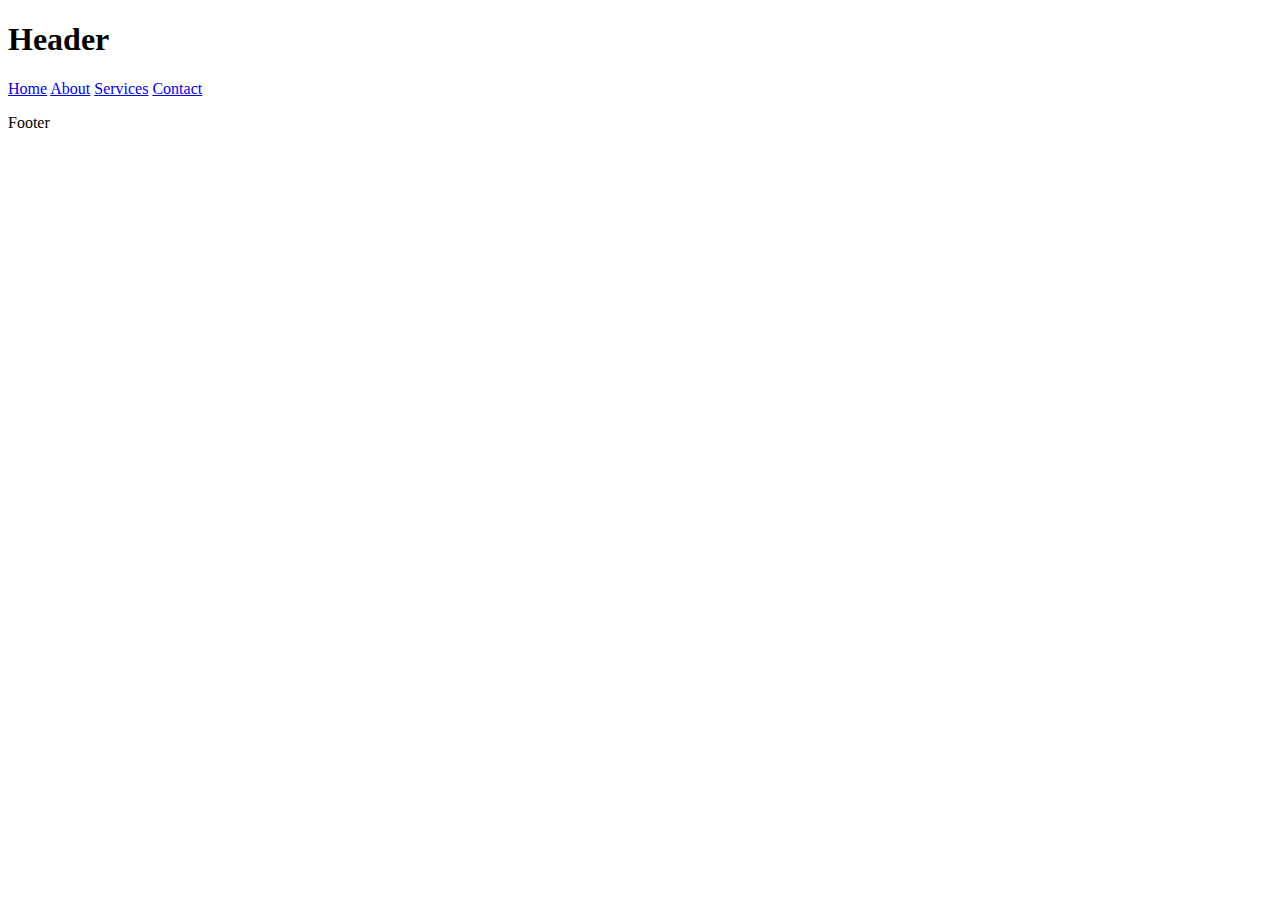
<file: index.html>
<!DOCTYPE html>
<html lang="en">
<head>
    <meta charset="UTF-8">
    <meta name="viewport" content="width=device-width, initial-scale=1.0">
    <title>BEM + router
        <link rel="sylesheet" href="styles.css">
        <script src="router.js"></script>
    </title>
</head>
<body class="site">
    <div class="layout">
        <header class="layout__header"> 
            <h1 class="layout__title"> Header</h1>
        </header>

        <main class="layout__main">

            <nav id="app-nav" class="nav">

                <a href="home" class="nav__link">Home</a>
                <a href="about" class="nav__link">About</a>
                <a href="services" class="nav__link">Services</a>
                <a href="contact" class="nav__link">Contact</a>
            </nav>

            <section id="app-content" class="content">

                <!-- Aqui se va a renderizar de manera dinamica cada una de las vistas -->

            </section>
        </main>
        <footer class="layout__text">
            <p class="layout__footer-text">Footer</p>
        </footer>
    </div>    
    <script>

    </script>
</body>
</html>
</file>
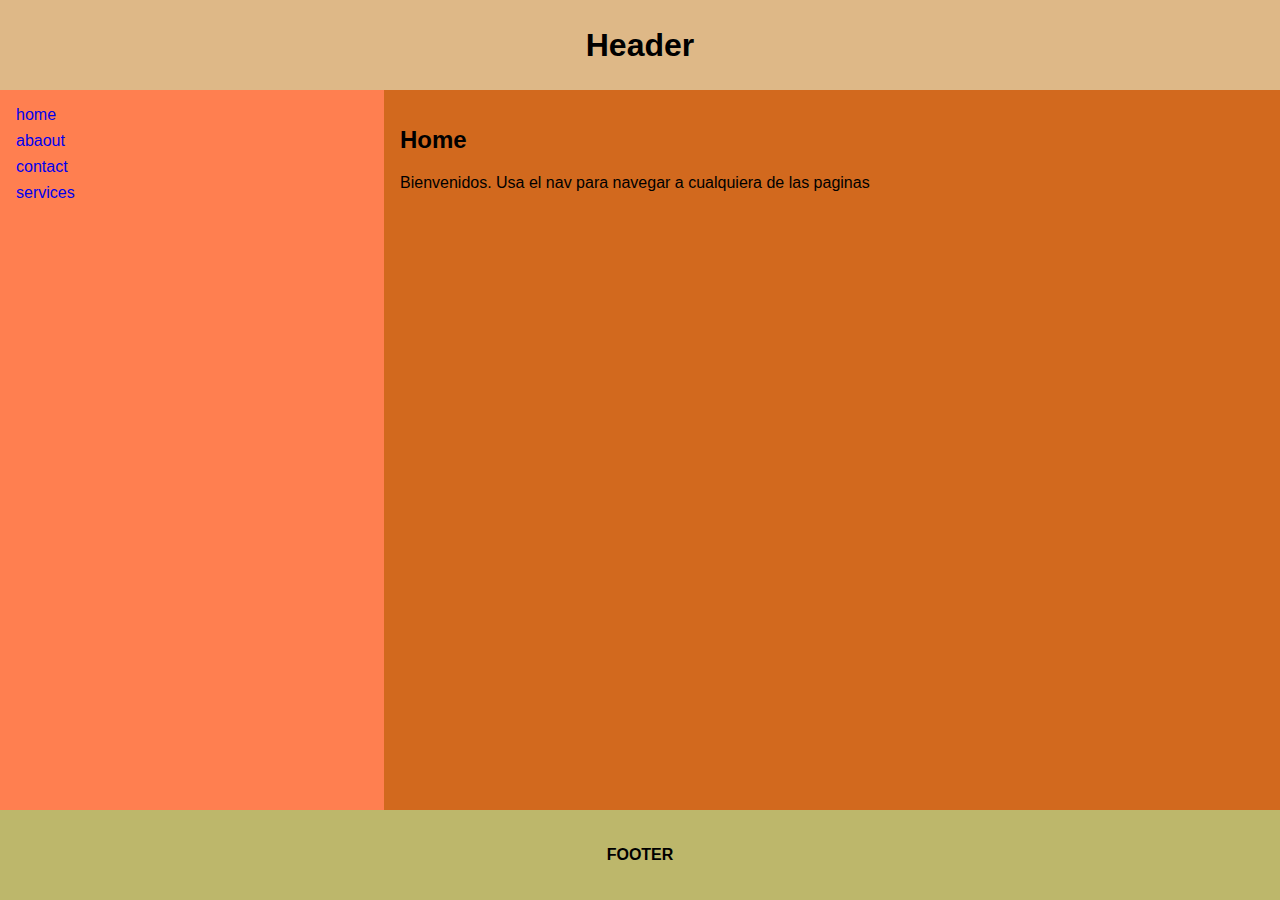
<file: bem-routing/views/index.html>
<!DOCTYPE html>
<html lang="en">
<head>
    <meta charset="UTF-8">
    <meta name="viewport" content="width=device-width, initial-scale=1.0">
    <title>Inline - home</title>
</head>
<body style="margin: 0; font-family: sans-serif;">
    <div style="height: 100vh; display: grid; grid-template-rows: 10vh 1fr 10vh;">
        <header style="background-color: burlywood; display: flex; align-items: center; padding: 16px; justify-content: center;">
            <h1 style="margin: 0;">Header</h1>
        </header>
        <main style="display: grid; grid-template-columns: 30% 70%; min-height: 0;">
            <nav style="background-color:coral; padding: 16px; display: flex; flex-direction: column; gap: 8px; overflow: auto;">
                <a href="index.html" style="text-decoration: none;">home</a>
                <a href="about.html" style="text-decoration: none;">abaout</a>
                <a href="contact.html" style="text-decoration: none;">contact</a>
                <a href="services.html" style="text-decoration: none;">services</a>
            </nav>
            <section style="background-color: chocolate; padding: 16px; display: flex; flex-direction: column; gap: 8px; overflow: auto;">
                <article>
                    <h2>
                        Home
                    </h2>
                    <p>Bienvenidos. Usa el nav para navegar a cualquiera de las paginas</p>
                </article>
            </section>
        </main>
        <footer style="background-color: darkkhaki; display: flex; align-items: center; justify-content: center; padding: 0 10px;">
            <p style="margin: 0; font-weight:bold;">FOOTER</p>
        </footer>
    </div>
</body>
</html>
</file>
